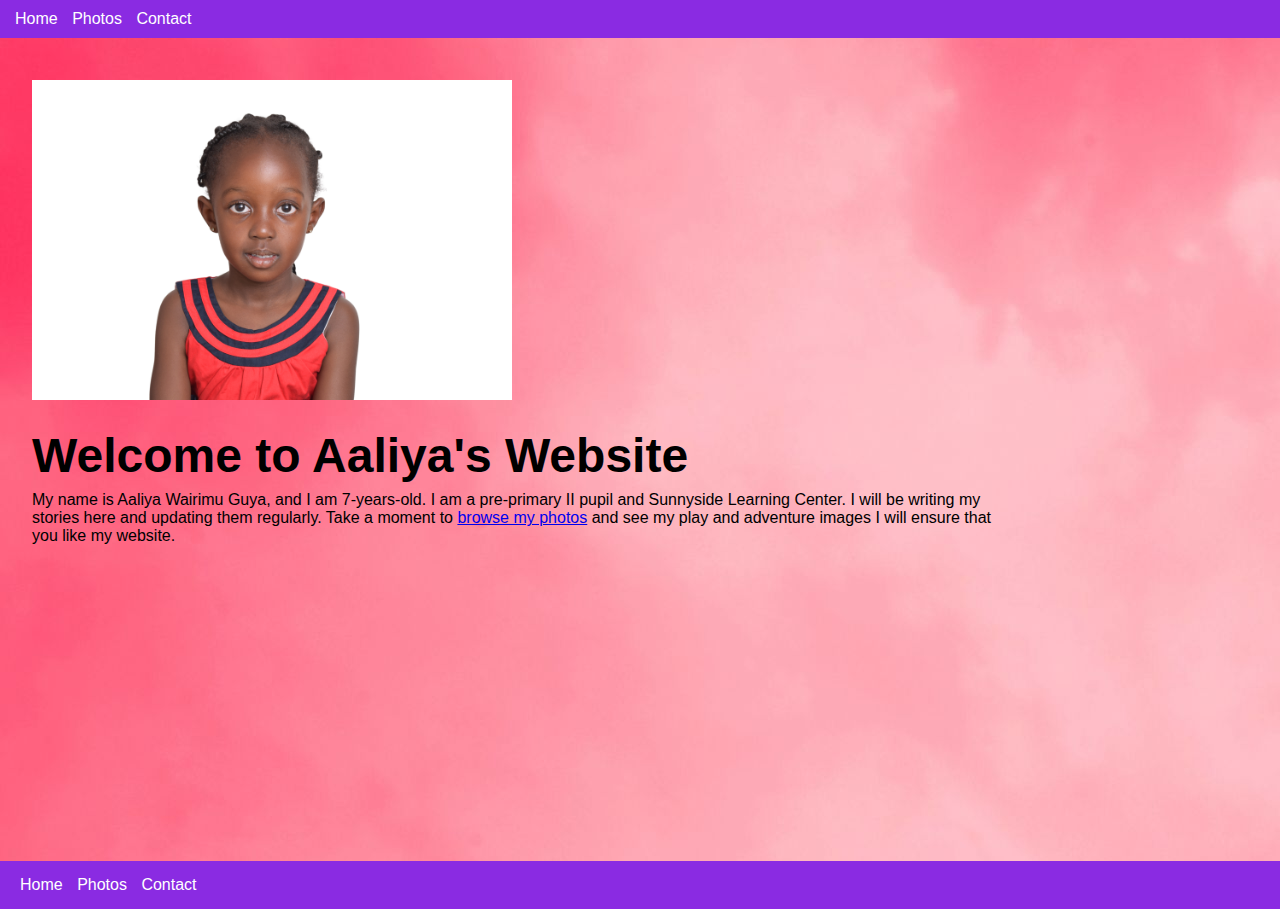
<file: index.html>
<!DOCTYPE html>
<html lang="en">
<head>
    <meta charset="UTF-8">
    <meta http-equiv="X-UA-Compatible" content="IE=edge">
    <meta name="viewport" content="width=device-width, initial-scale=1.0">
    <link rel="stylesheet" href="aaliya.css" type="text/css" />
    <title>Aaliya Wairimu Guya</title>
    <style>
        h1 {
            font-size: 3em;
            margin-top: .5em;
        }

        .banner {
            max-width: 50%;
        }
        
        .sub-title {
            background-color: #fff;
            font-size: 1.5em;
            padding: 10px;
        }

    </style>
</head>
<body>
    <header>
        <nav>
            <ul>
                <li><a href="/">Home</a></li>
                <li><a href="photos.html">Photos</a></li>
                <li><a href="contact.html">Contact</a></li>
            </ul>
        </nav>
    </header>
    <main>
        <article>
            <img src="Aaliya WG.JPG" class="banner" alt="Aaliya's Website"/>
            <h1> Welcome to Aaliya's Website</h1>
            <p class = "sub-titles">
                My name is Aaliya Wairimu Guya, and I am 7-years-old. I am a pre-primary II pupil and Sunnyside Learning Center. I will be writing my stories here and updating them regularly.
                Take a moment to
                <a href="photos.html">browse my photos</a>
                and see my play and adventure images 
                I will ensure that you like my website.
            </p>
        </article>
    </main>
    <footer>
        <nav>
            <ul>
                <li><a href="/">Home</a></li>
                <li><a href="photos.html">Photos</a></li>
                <li><a href="contact.html">Contact</a></li>
            </ul>
        </nav>
    </footer>
</body>
</html>
</file>
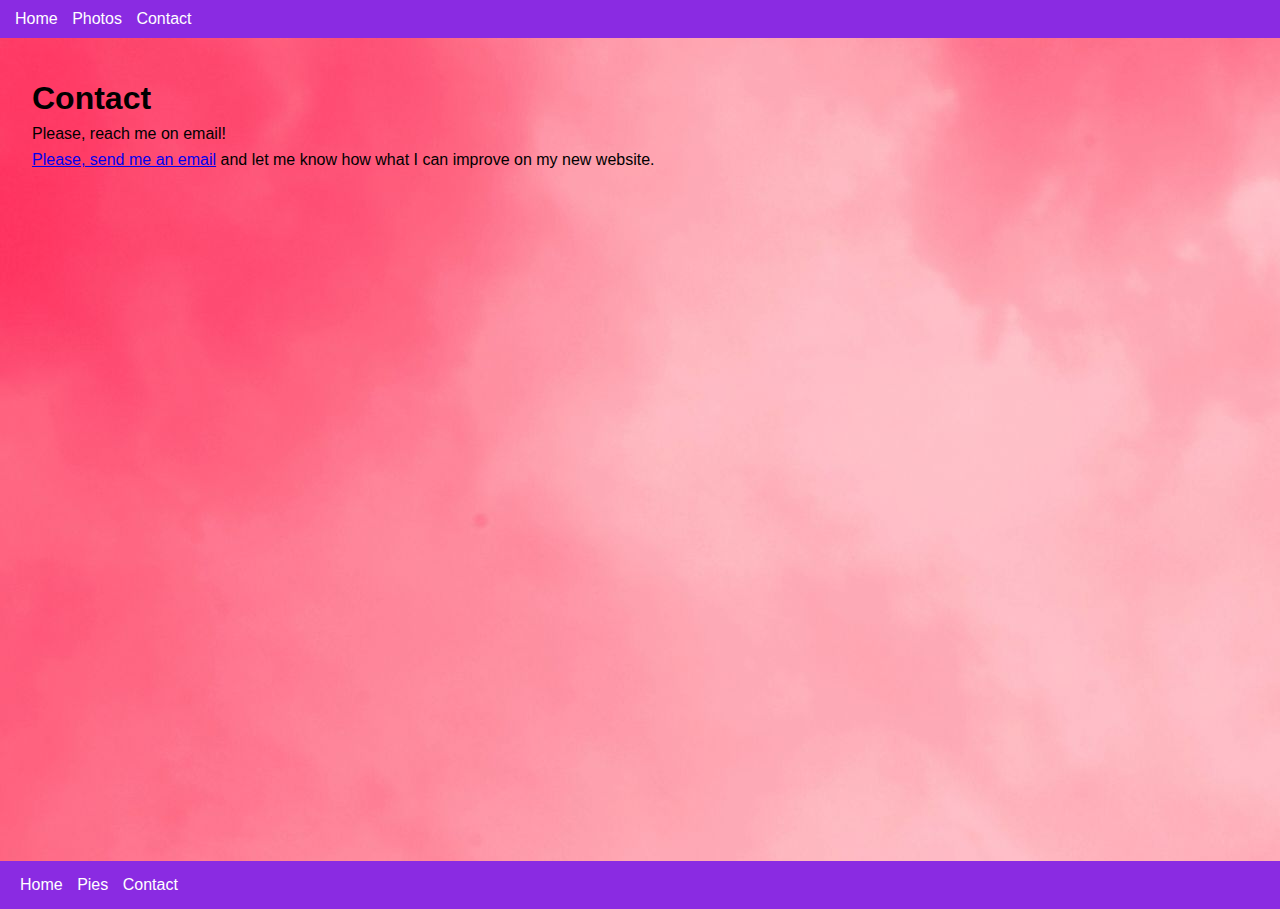
<file: Contact.html>
<!DOCTYPE html>
<html lang="en">
<head>
    <meta charset="UTF-8">
    <meta http-equiv="X-UA-Compatible" content="IE=edge">
    <meta name="viewport" content="width=device-width, initial-scale=1.0">
    <link rel="stylesheet" href="aaliya.css" type="text/css" />
    <title>Contact | Aaliya Wairimu Guya</title>
    
</head>
<body>
    <header>
        <nav>
            <ul>
                <li><a href="/">Home</a></li>
                <li><a href="photos.html">Photos</a></li>
                <li><a href="contact.html">Contact</a></li>
            </ul>
        </nav>
    </header>
    <main>
        <article>
           <h1> Contact</h1>
           <p>Please, reach me on email!</p>
           <p>
               <a href="mailto:aaliyaguya2014@gmail.com?subject=We%20Like%20your%20photo"> Please, send me an email</a>
                and let me know how what I can improve on my new website.
            </p>
        </article>
    </main>
    <footer>
        <nav>
            <ul>
                <li><a href="/">Home</a></li>
                <li><a href="pies.html">Pies</a></li>
                <li><a href="contact.html">Contact</a></li>
            </ul>
        </nav>
    </footer>
</body>
</html>
</file>
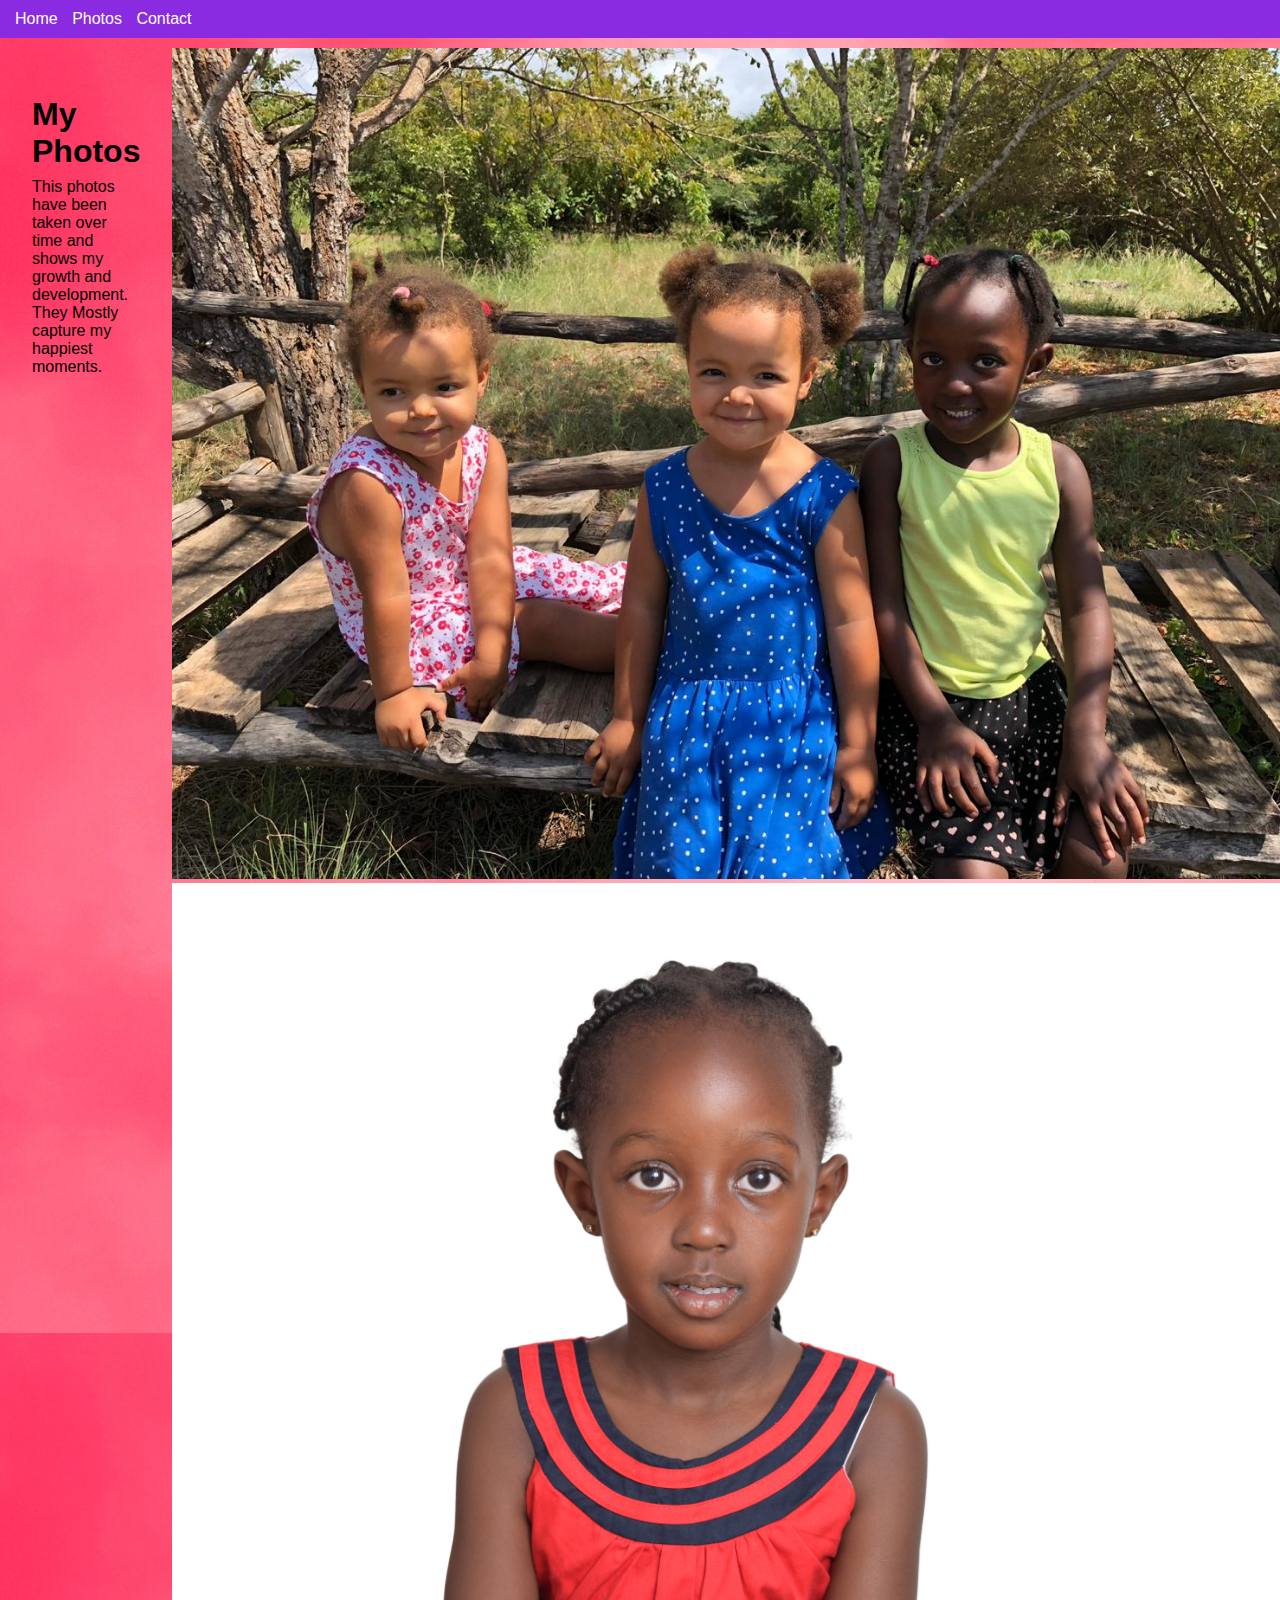
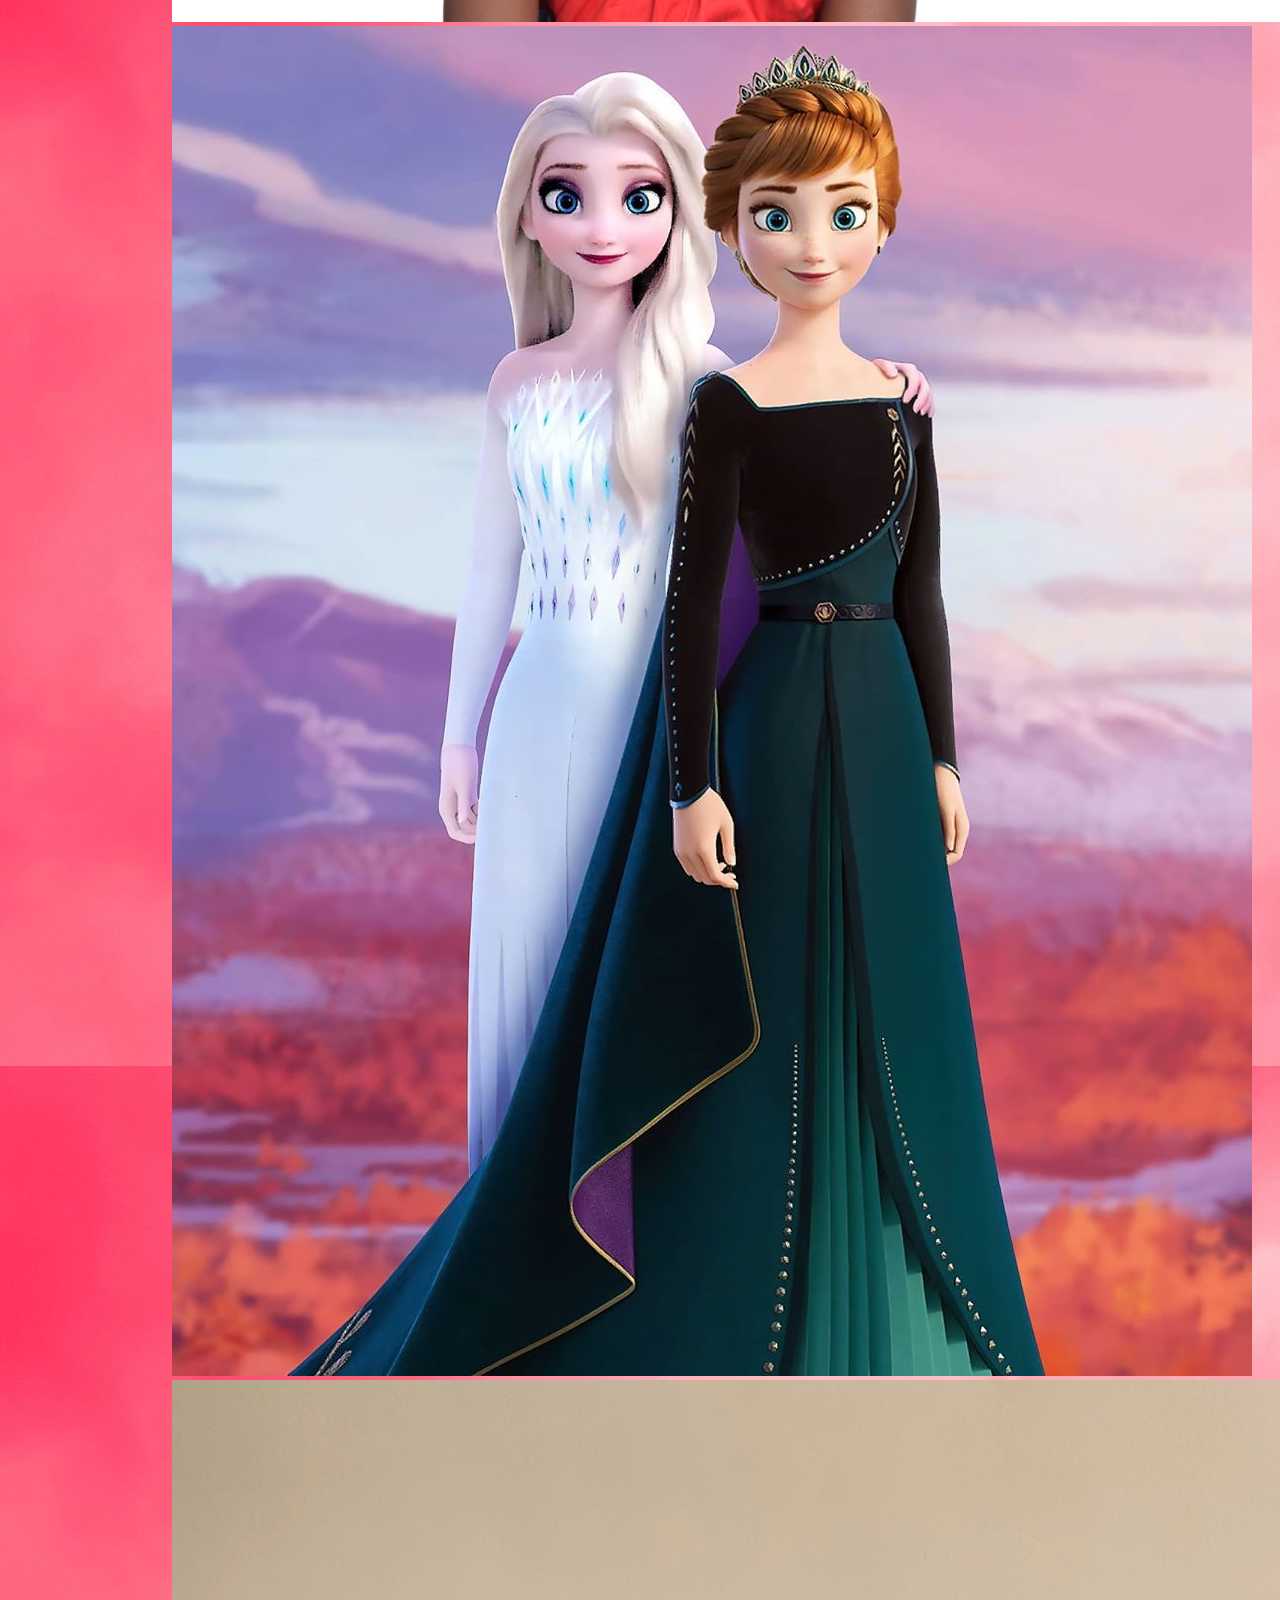
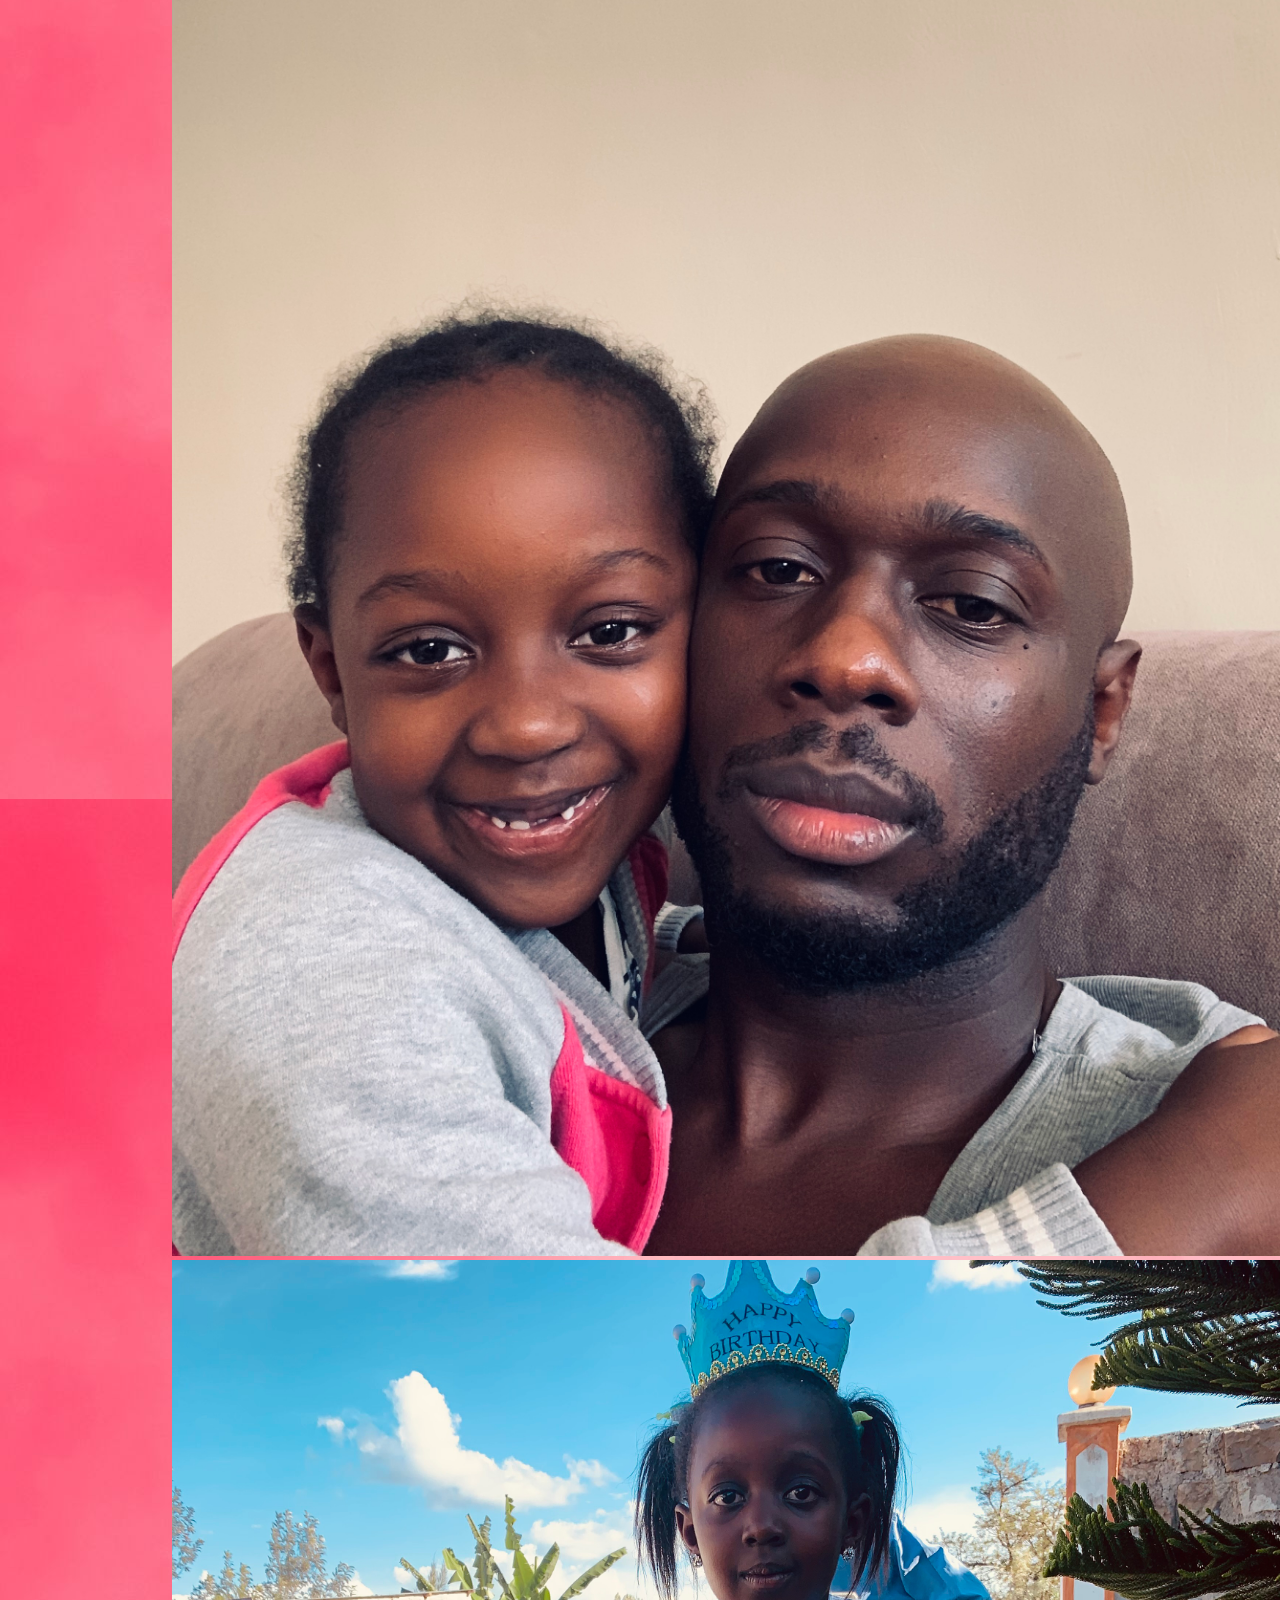
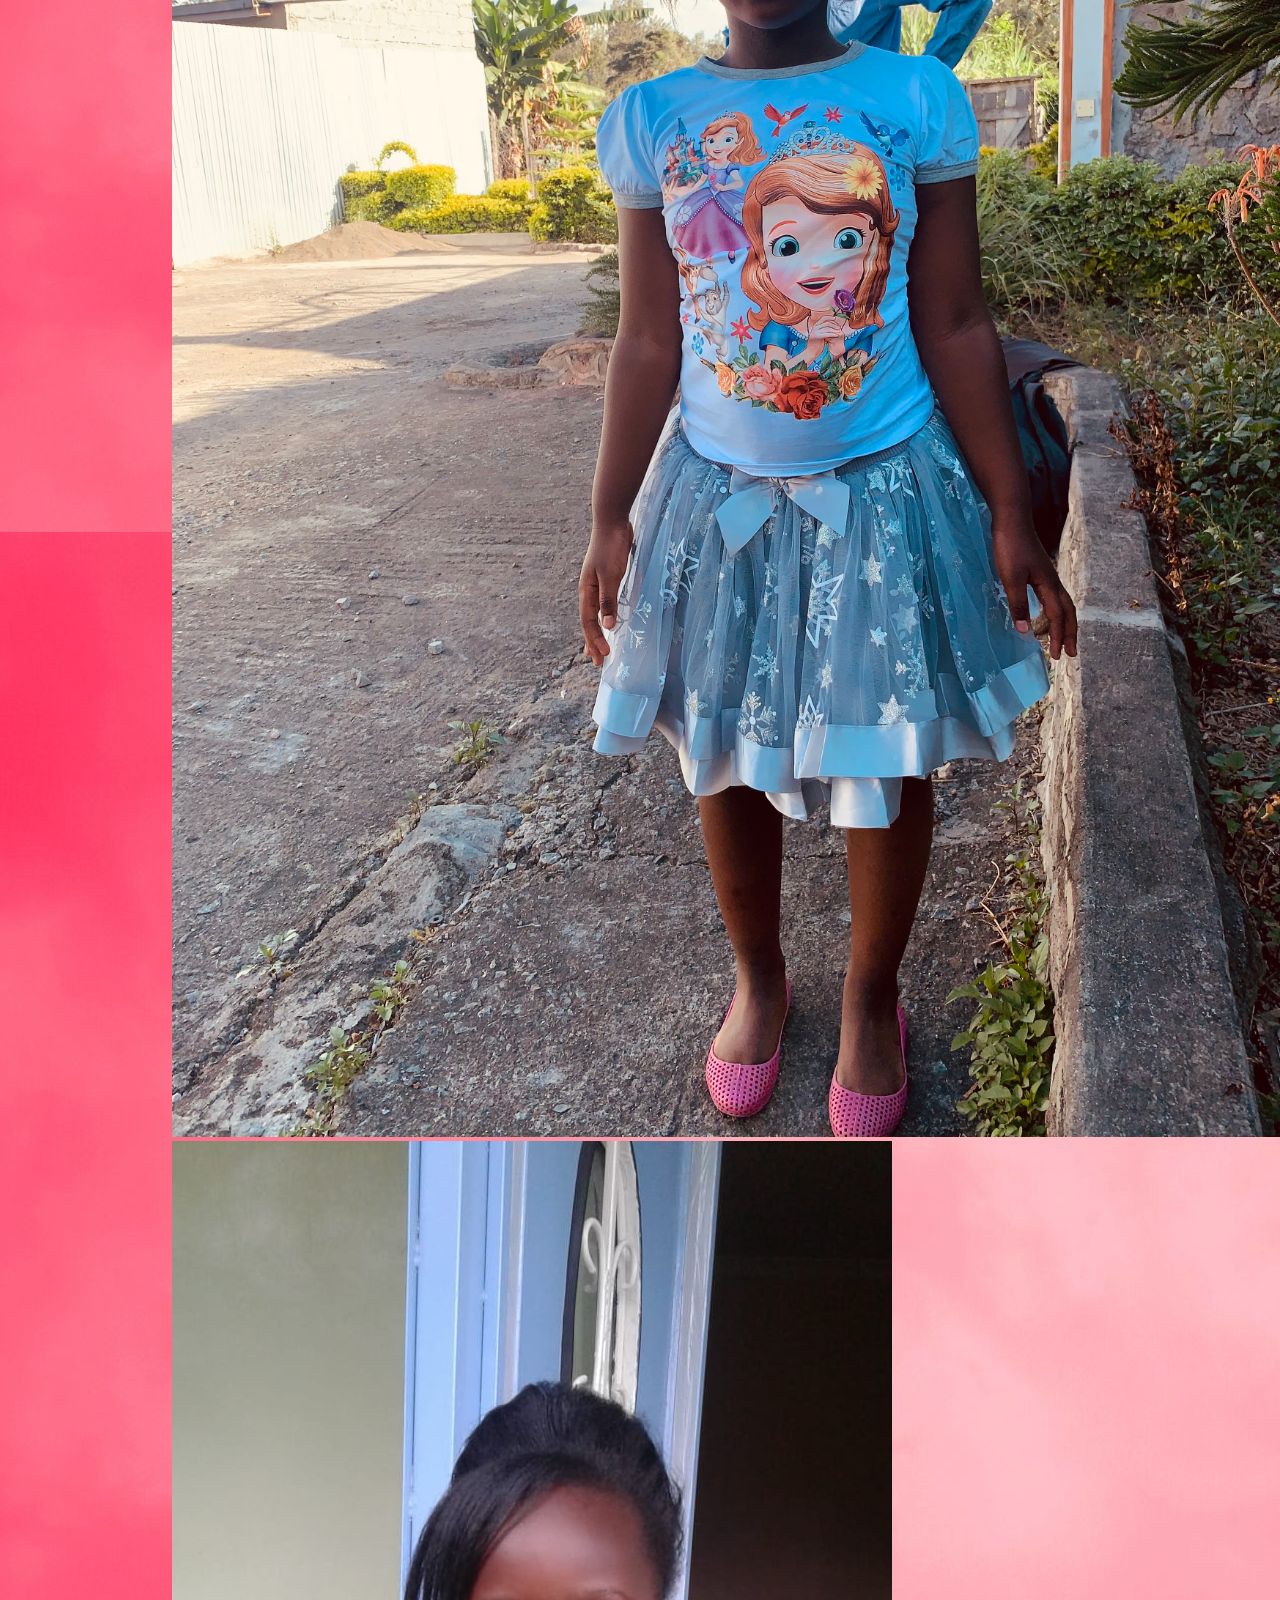
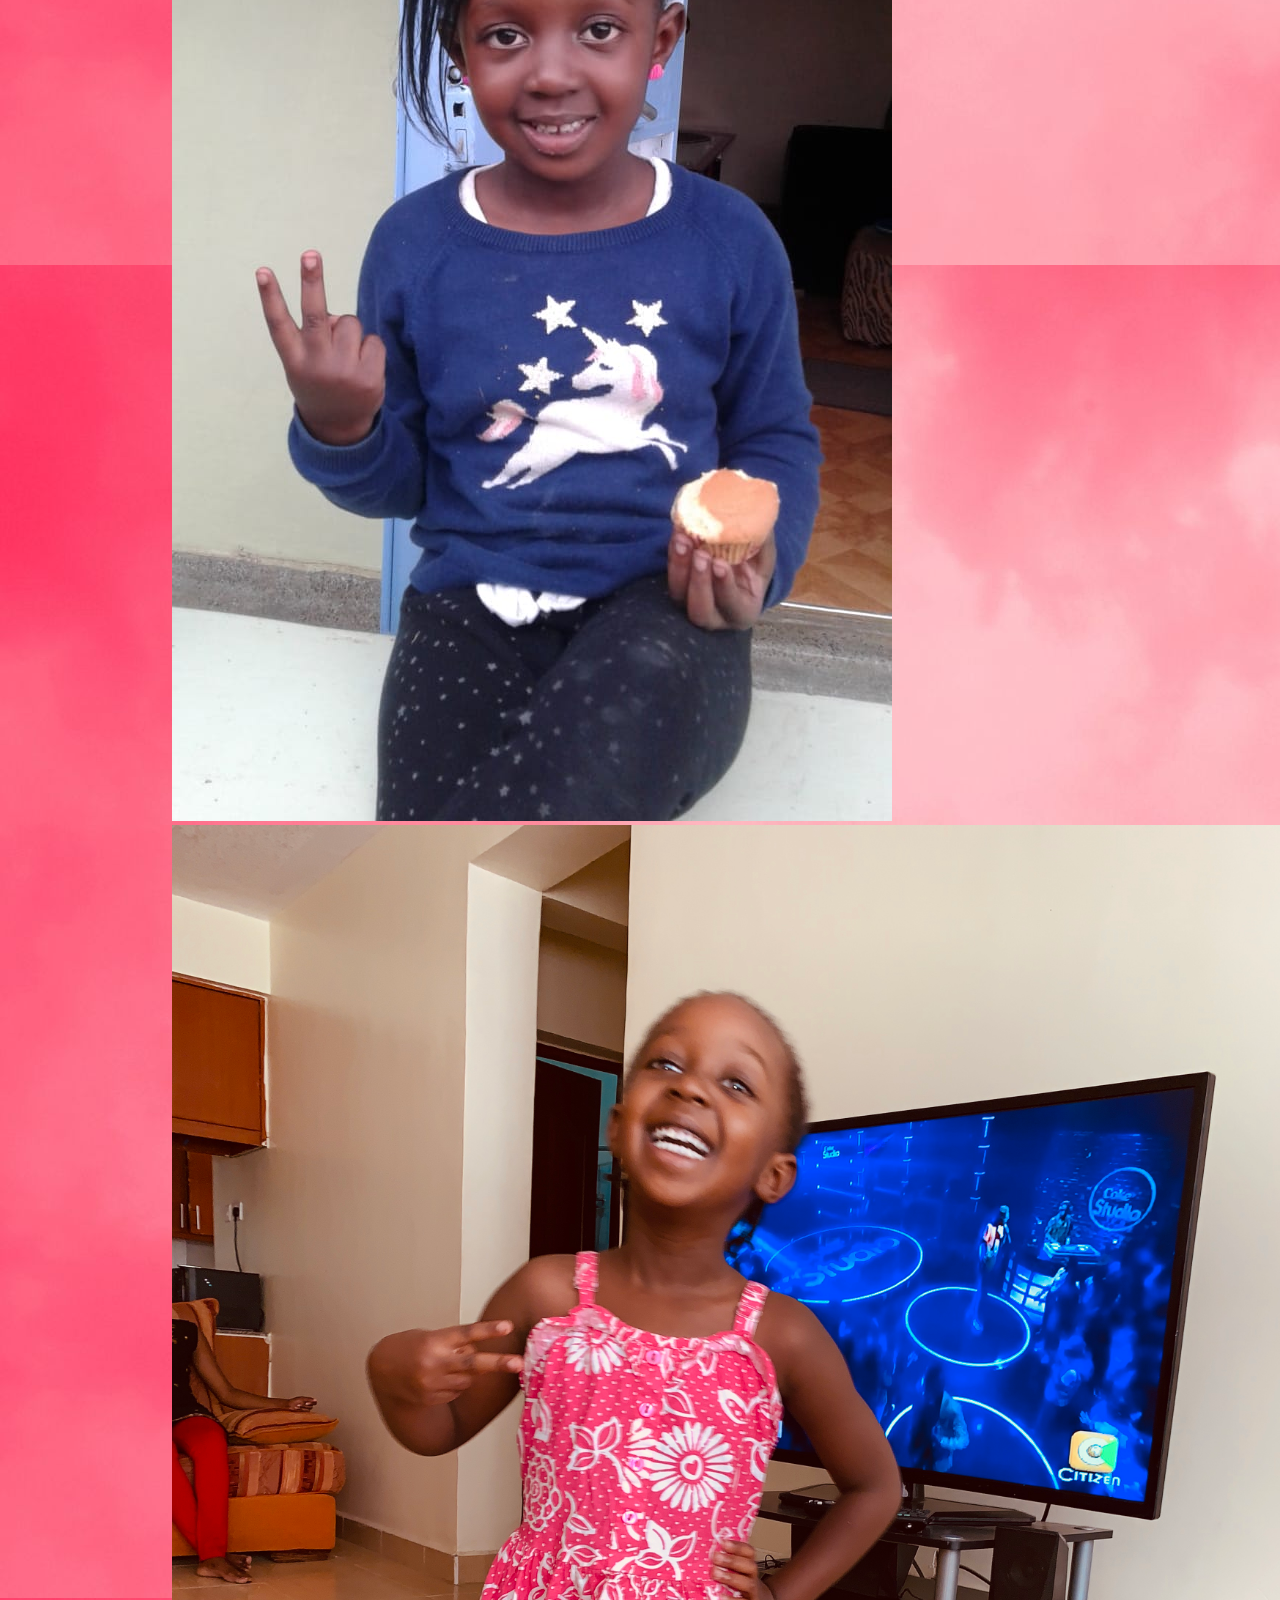
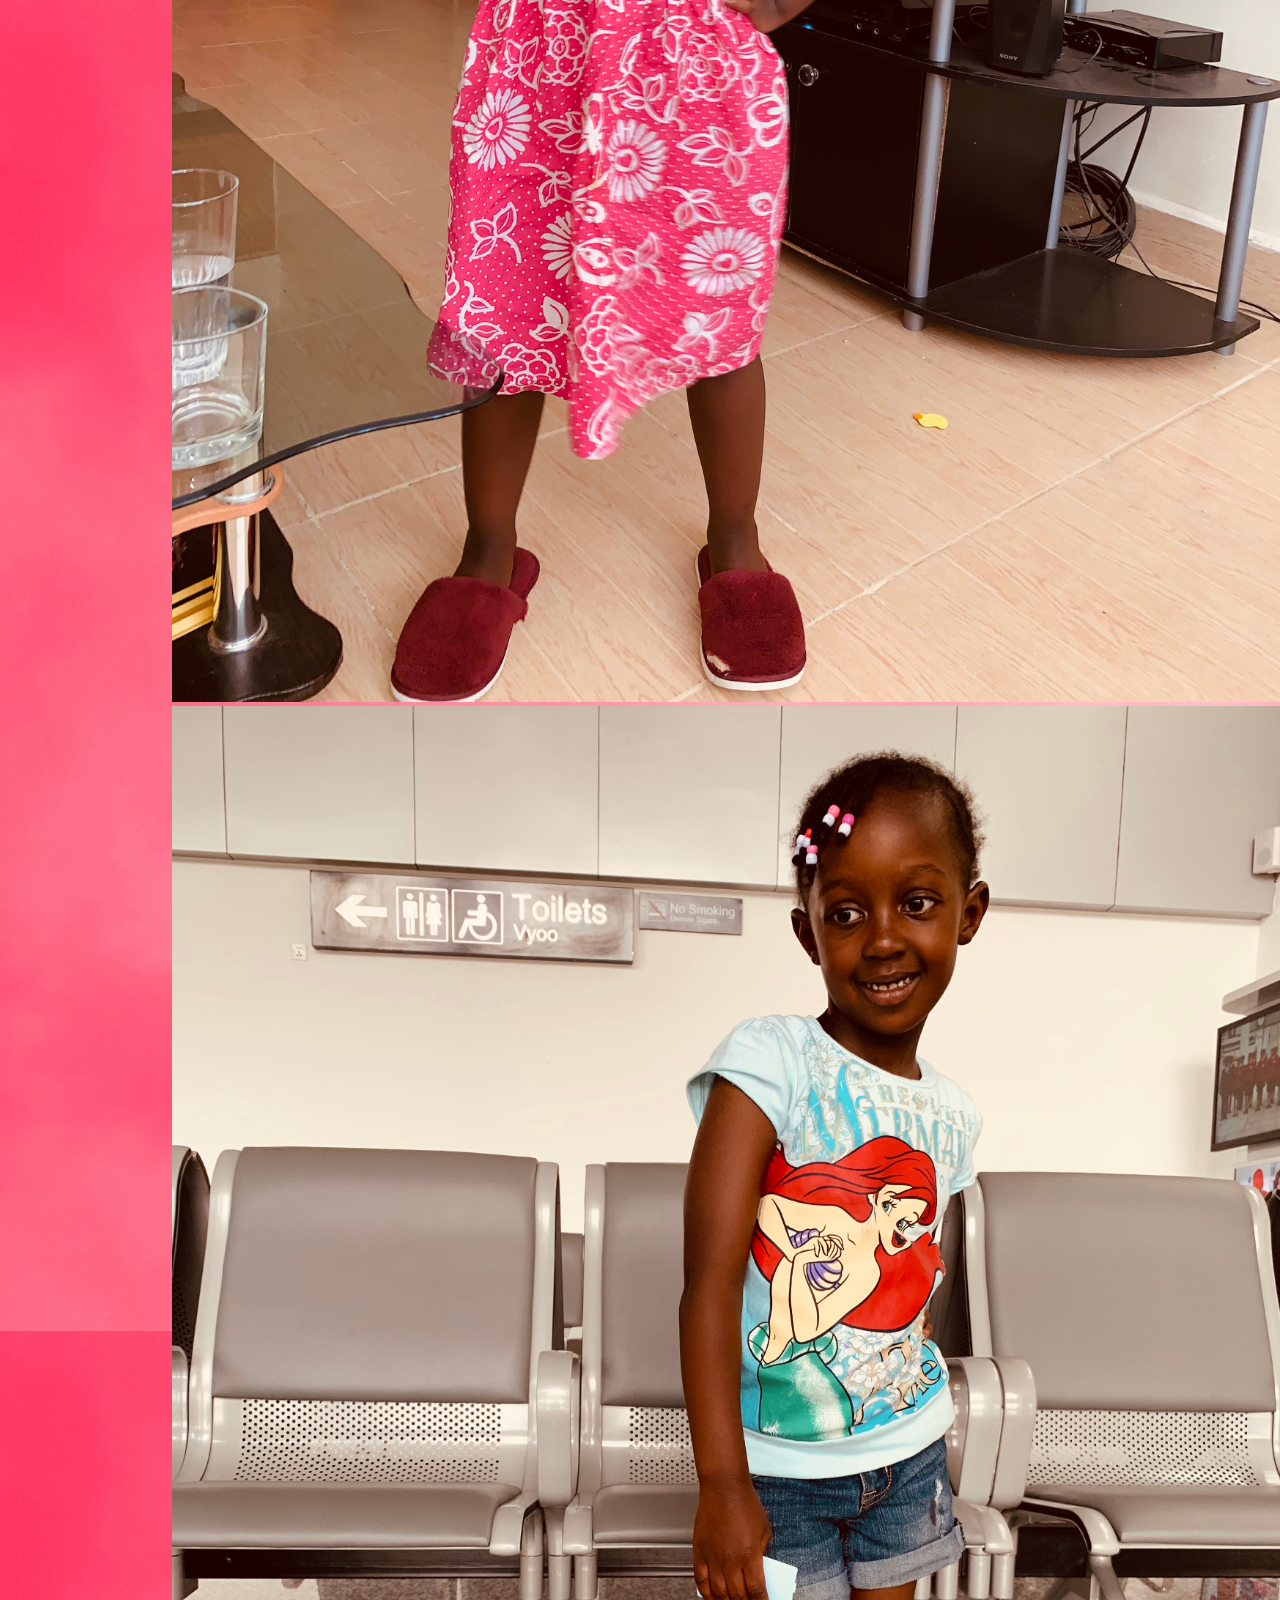
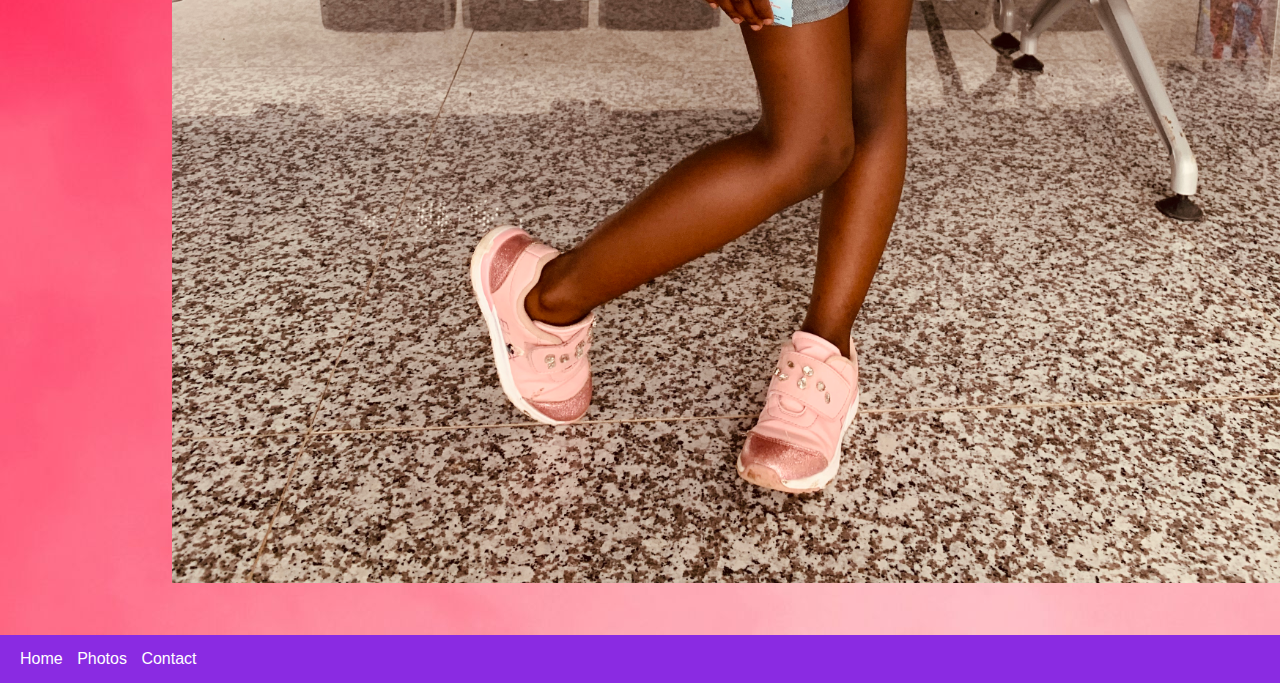
<file: photos.html>
<!DOCTYPE html>
<html lang="en">
<head>
    <meta charset="UTF-8">
    <meta http-equiv="X-UA-Compatible" content="IE=edge">
    <meta name="viewport" content="width=device-width, initial-scale=1.0">
    <link rel="stylesheet" href="aaliya.css" type="text/css" />
    <title>Photos | Aaliya Wairimu Guya</title>
    <style>
         h1 {
            font-size: 2em;
            margin-top: .5em;
        }
    </style>
</head>
<body>
    <header>
        <nav>
            <ul>
                <li><a href="/">Home</a></li>
                <li><a href="photos.html">Photos</a></li>
                <li><a href="contact.html">Contact</a></li>
            </ul>
        </nav>
    </header>
    <main>
        <article>
            <h1>My Photos</h1>
            <p> This photos have been taken over time and shows my growth and development. They Mostly capture my happiest moments.</p>
        </article>
            <div class="image-gallery">
                <img src="kilifi with my friends.JPG" alt="Img-1">
                <img src="Aaliya WG.JPG" alt="Img-2">
                <img src="elsa and anna.jpg" alt="Img-3">
                <img src="Me and my Da.jpg" alt="Img-4">
                <img src="My 7th birthday.jpg" alt="Img-5">
                <img src="nice hair.JPG" alt="Img-6">
                <img src="Syokimau.jpg" alt="Img-7">
                <img src="Travelling to MSA SGR.jpg" alt="Img-8">

            </div>
    </main>
    <footer>
        <nav>
            <ul>
                <li><a href="/">Home</a></li>
                <li><a href="photos.html">Photos</a></li>
                <li><a href="contact.html">Contact</a></li>
            </ul>
        </nav>
    </footer>
</body>
</html>
</file>
<file: aaliya.css>
* {
    margin: 0; 
}

html, 
body {
    height: 100%;
}

body {
    font-family: 'Trebuchet MS', 'Lucida Sans Unicode', 'Lucida Grande', 'Lucida Sans', Arial, sans-serif;
    background-color: blueviolet;
}
p {
    margin: .5em 0 .5em 0;
    ;
}
header {
    display: block;
    position: fixed;
    top: 0;
    left: 0;
    width: 100%;
    background-color:blueviolet;
    padding: 10px;
}

img {
    max-width:100%;
    max-height: 100%;
}

nav a:visited,
nav a:link {
    color: #fff;
    text-decoration: none;
}


nav > ul {
    display: inline;
    padding: 0;
}

nav > ul > li {
    display: inline-block;
    list-style-type: none;
    margin: 0 5px 0 5px;
}
main {
    display: block;
    background-image: url("background.jpg");
    padding-top: 3em;
    padding-bottom: 3em;
    min-height: 85%;
}

footer {
    padding: 15px;
}

aside,
article {
    padding:2em;
    text-align: left;
}

article {
    width: 75%;
}
.columns {
    display: flex;
}

@media only screen and (min-width: 768px) {

    main {
        display: flex;
    }
}

aside {
    margin-left: 2%;
}
.columns-desktop {
    display: flex;
}
</file>
